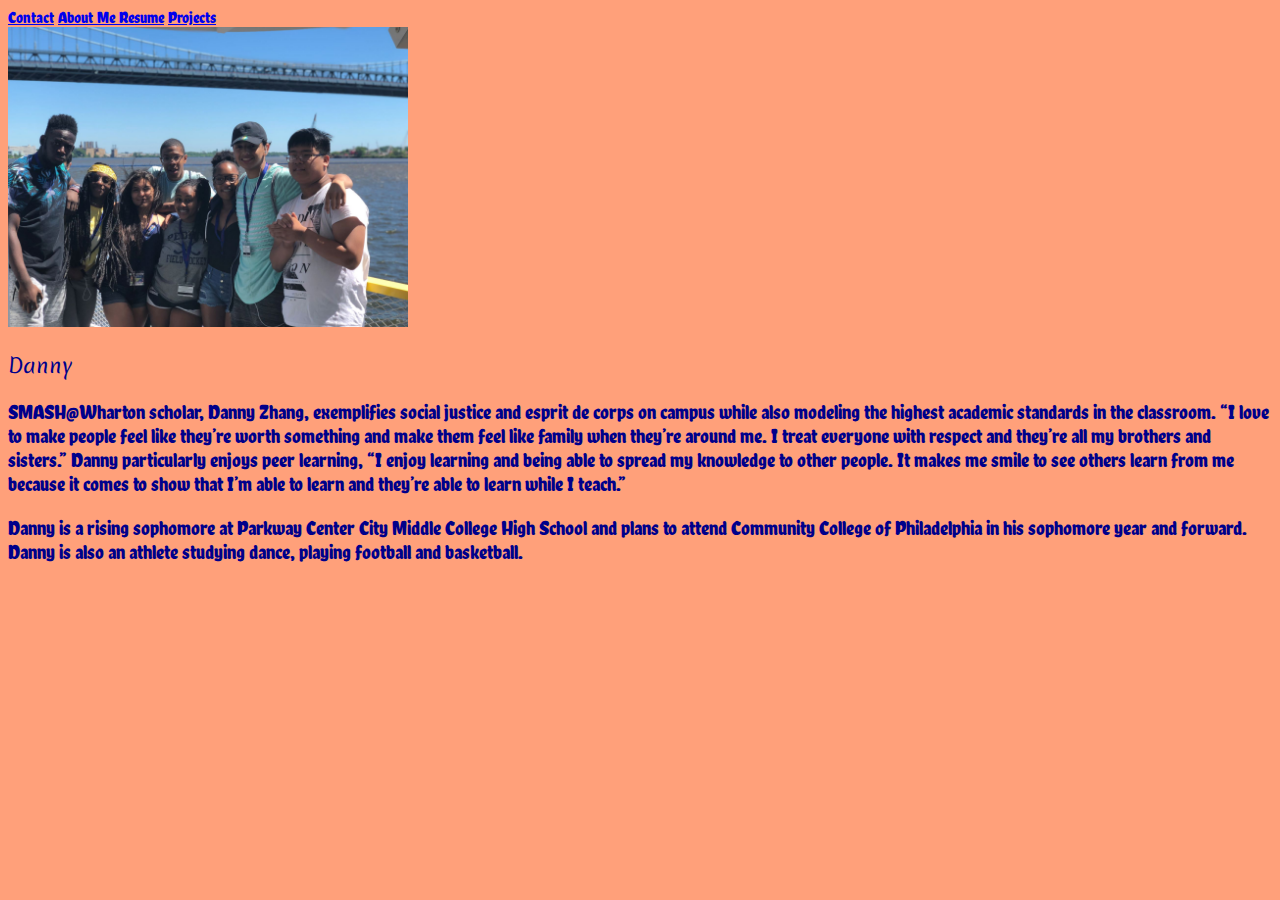
<file: about.html>
<!DOCTYPE html>
<html lang="en">

<head>
    <link href="https://fonts.googleapis.com/css?family=Chela+One|Merienda" rel="stylesheet">
    <meta charset="UTF-8">
    <meta name="viewport" content="width=device-width, initial-scale=1.0">
    <meta http-equiv="X-UA-Compatible" content="ie=edge">
    <title>About Me</title>
    <link rel="stylesheet" href="portfolioStyle.css">
    <nav>
        <a href="contact.html">Contact</a>
        <a href="aboutme.html"> About Me </a>
        <a href="resume.html"> Resume</a>
        <a href="projects.html"> Projects</a>
    </nav>
</head>

<body>
    <div>
        <img src="IMG_1497.jpg" width="400px"></img>
    </div>

    <p id="Danny">Danny </p>

    <p id="Bob">
        SMASH@Wharton scholar, Danny Zhang, exemplifies social justice and esprit de corps on campus while also modeling the highest
        academic standards in the classroom. “I love to make people feel like they’re worth something and make them feel
        like family when they’re around me. I treat everyone with respect and they’re all my brothers and sisters.” Danny
        particularly enjoys peer learning, “I enjoy learning and being able to spread my knowledge to other people. It makes
        me smile to see others learn from me because it comes to show that I’m able to learn and they’re able to learn while
        I teach.” </p>

    <p id="Issac">
        Danny is a rising sophomore at Parkway Center City Middle College High School and plans to attend Community College of Philadelphia
        in his sophomore year and forward. Danny is also an athlete studying dance, playing football and basketball.
    </p>
    </div>

</body>

</html>
</file>
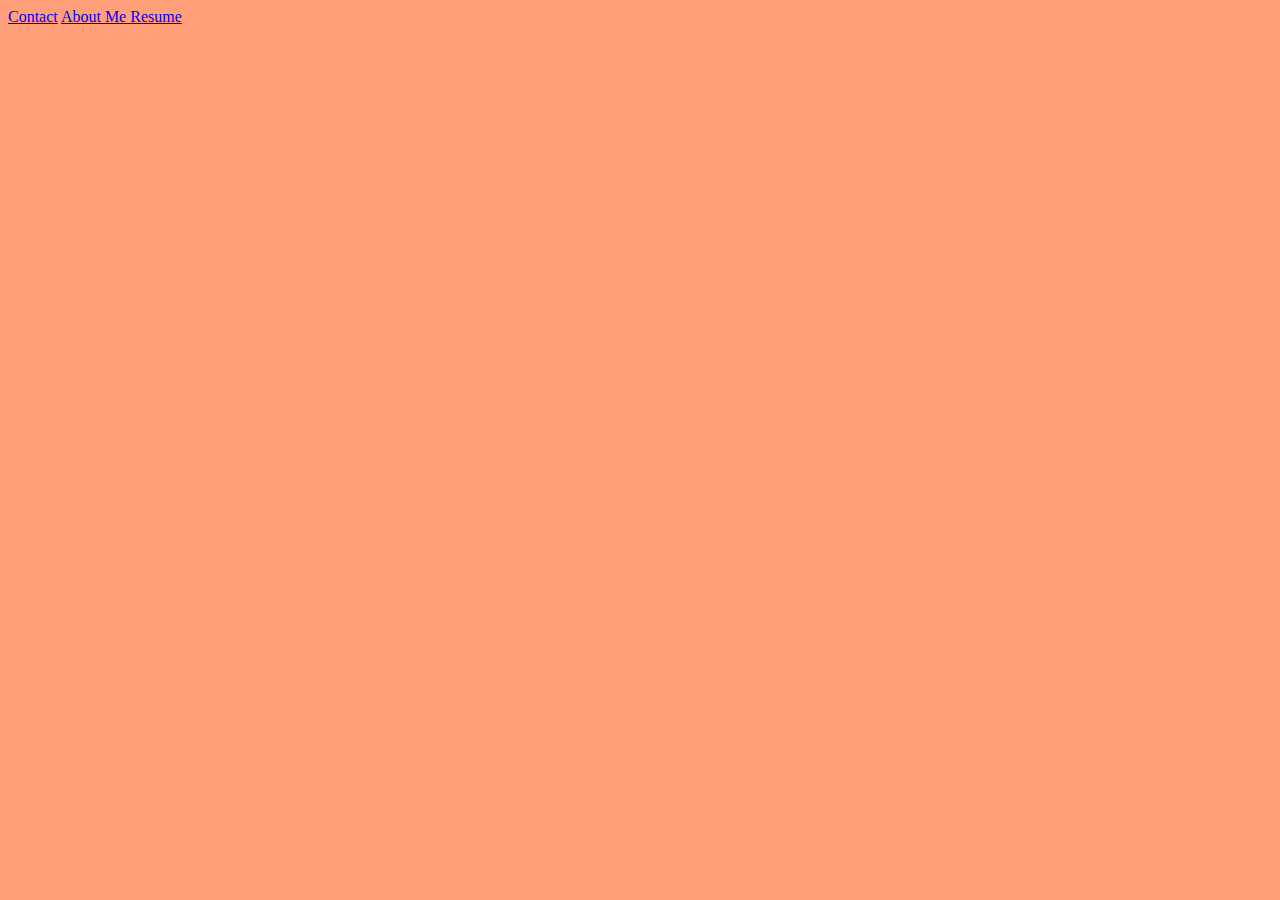
<file: projects.html>
<!DOCTYPE html>
<html lang="en">
<head>
    <meta charset="UTF-8">
    <meta name="viewport" content="width=device-width, initial-scale=1.0">
    <meta http-equiv="X-UA-Compatible" content="ie=edge">
    <title>Projects</title>
    <link rel="stylesheet" href="portfolioStyle.css">
</head>
<body>
    <a href="contact.html">Contact</a>
    <a href="about.html"> About Me </a>
    <a href="resume.html">Resume</a>
 
</body>
</html>
</file>
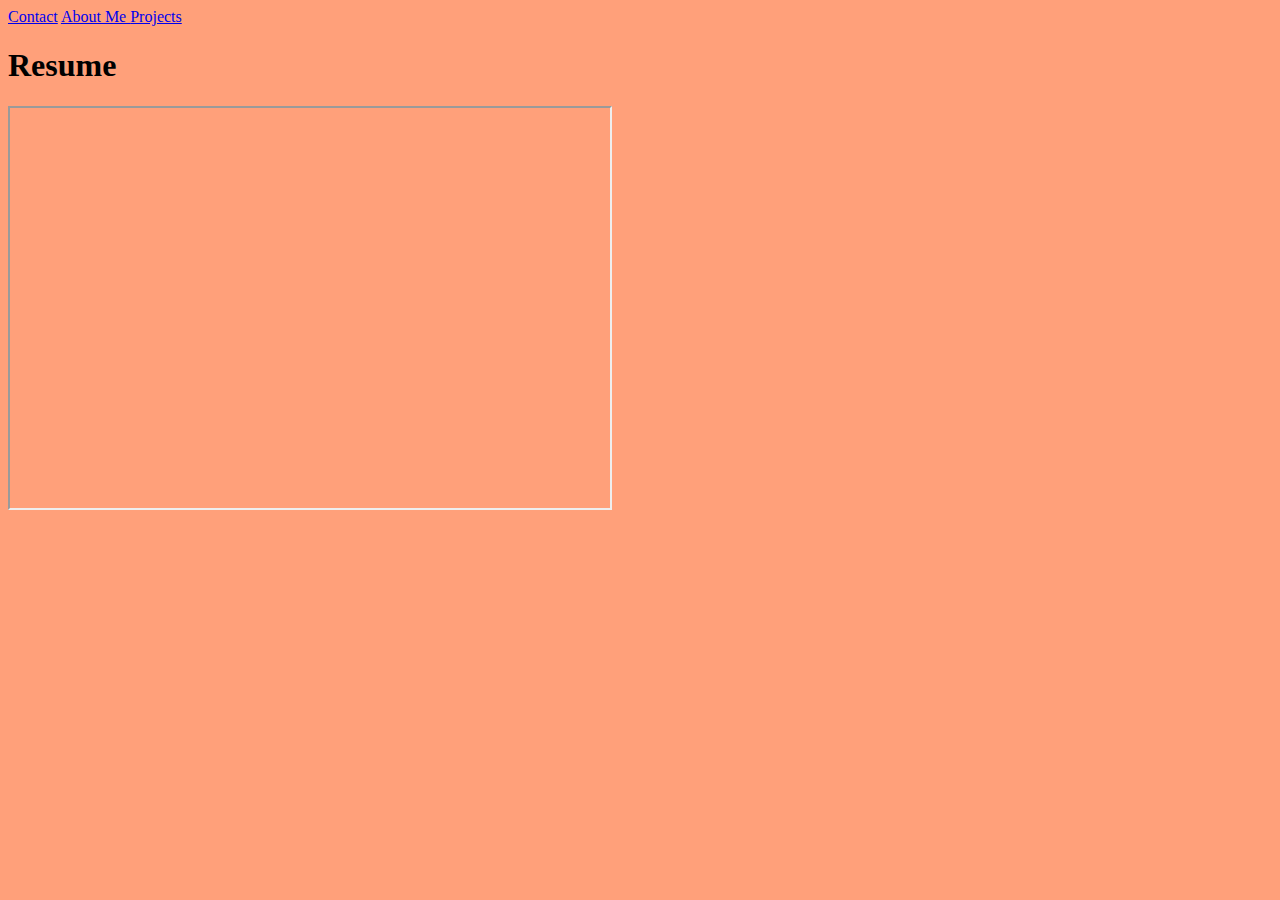
<file: resume.html>
<!DOCTYPE html>
<html lang="en">

<head>
    <meta charset="UTF-8">
    <meta name="viewport" content="width=device-width, initial-scale=1.0">
    <meta http-equiv="X-UA-Compatible" content="ie=edge">
    <!-- TODO: Don't forget to include the css link on every page. -->
    <title>Resume</title>
</head>

<body>
    <nav>
        <a href="contact.html">Contact</a>
        <a href="about.html"> About Me </a>
        <a href="projects.html">Projects</a>
        <link rel="stylesheet" href="portfolioStyle.css">
    </nav>
    <h1>Resume</h1>
    <iframe src="Danny Zhang - Resume Template + HS Example (1).pdf" height="400px" width="600px"></iframe>

</body>

</html>
</file>
<file: portfolioStyle.css>
body {
    background: lightsalmon;
}

#Danny {
    color:darkblue;
    font-family: 'Merienda', cursive;
}

#Issac{
    color:darkblue
}
#Bob{
    color:darkblue
}
body{
    font-family: 'Chela One', cursive;
}
/* TODO:  You don't need to use a new selector for every property, you can combine all your #Danny properties together in the same {} curly braces */
@keyframes appear{
    0% {
        transform: scale(0.1);
        opacity: 0;
    }
    60%{
        transform:scale(1);
        opacity: 1;
    }
}

p{
    animation-name: appear;
    animation-duration: 5s;
    font-size: 20px;
}
#danny{
    opacity: 0;
}
#danny:hover{
    opacity: 1;
}
</file>
